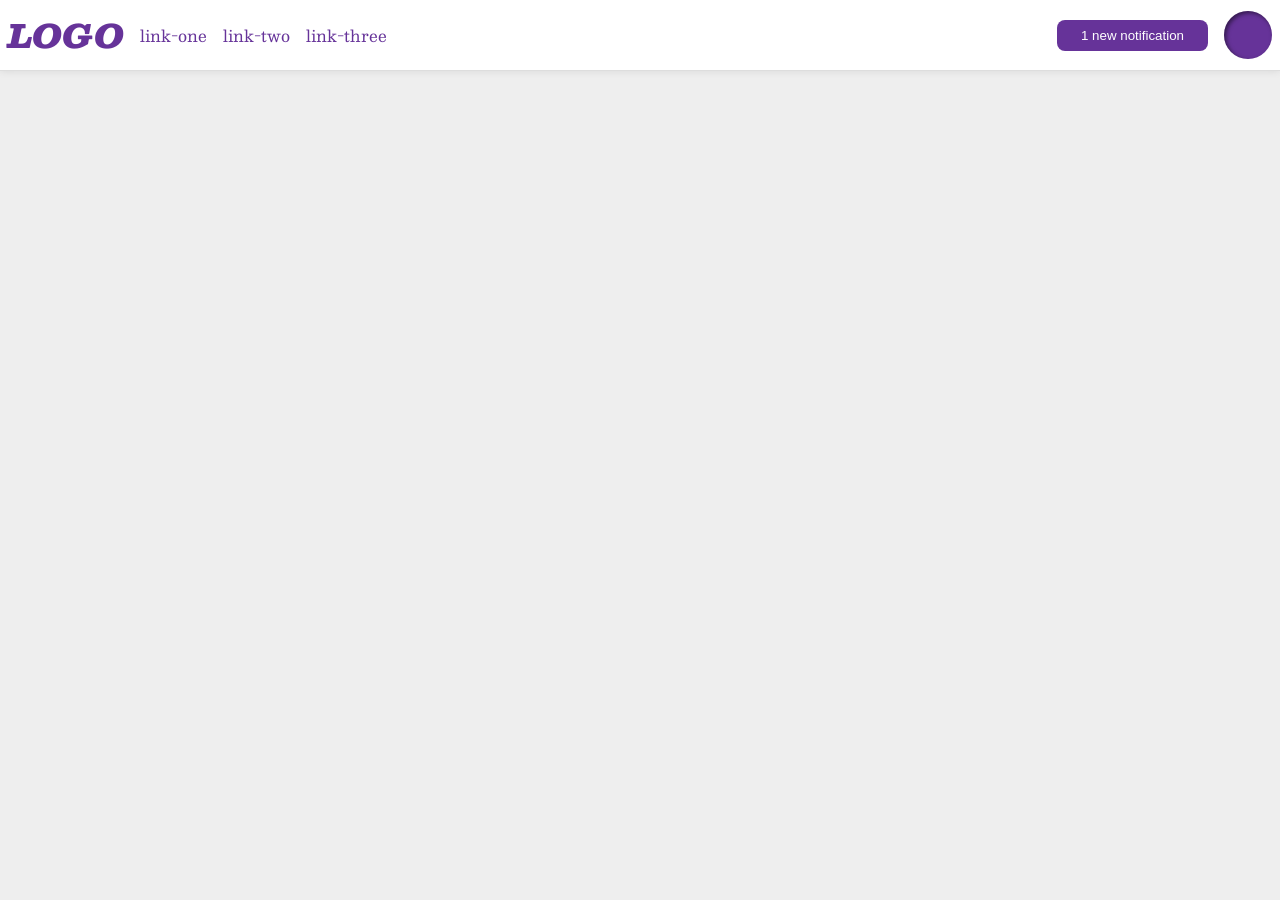
<file: foundations/flex/03-flex-header-2/index.html>
<!DOCTYPE html>
<html lang="en">
  <head>
    <meta charset="UTF-8">
    <meta http-equiv="X-UA-Compatible" content="IE=edge">
    <meta name="viewport" content="width=device-width, initial-scale=1.0">
    <title>Flex Header 2</title>
    <link rel="stylesheet" href="style.css">
  </head>
  <body>
    <div class="header">
      <div class="left">
        <div class="logo">
          LOGO
        </div>
        <ul class="links">
          <li><a href="https://google.com">link-one</a></li>
          <li><a href="https://google.com">link-two</a></li>
          <li><a href="https://google.com">link-three</a></li>
        </ul>
      </div>
      <div class="right">
        <button class="notifications">
          1 new notification
        </button>
        <div class="profile-image"></div>
      </div>  
    </div>
  </body>
</html>
</file>
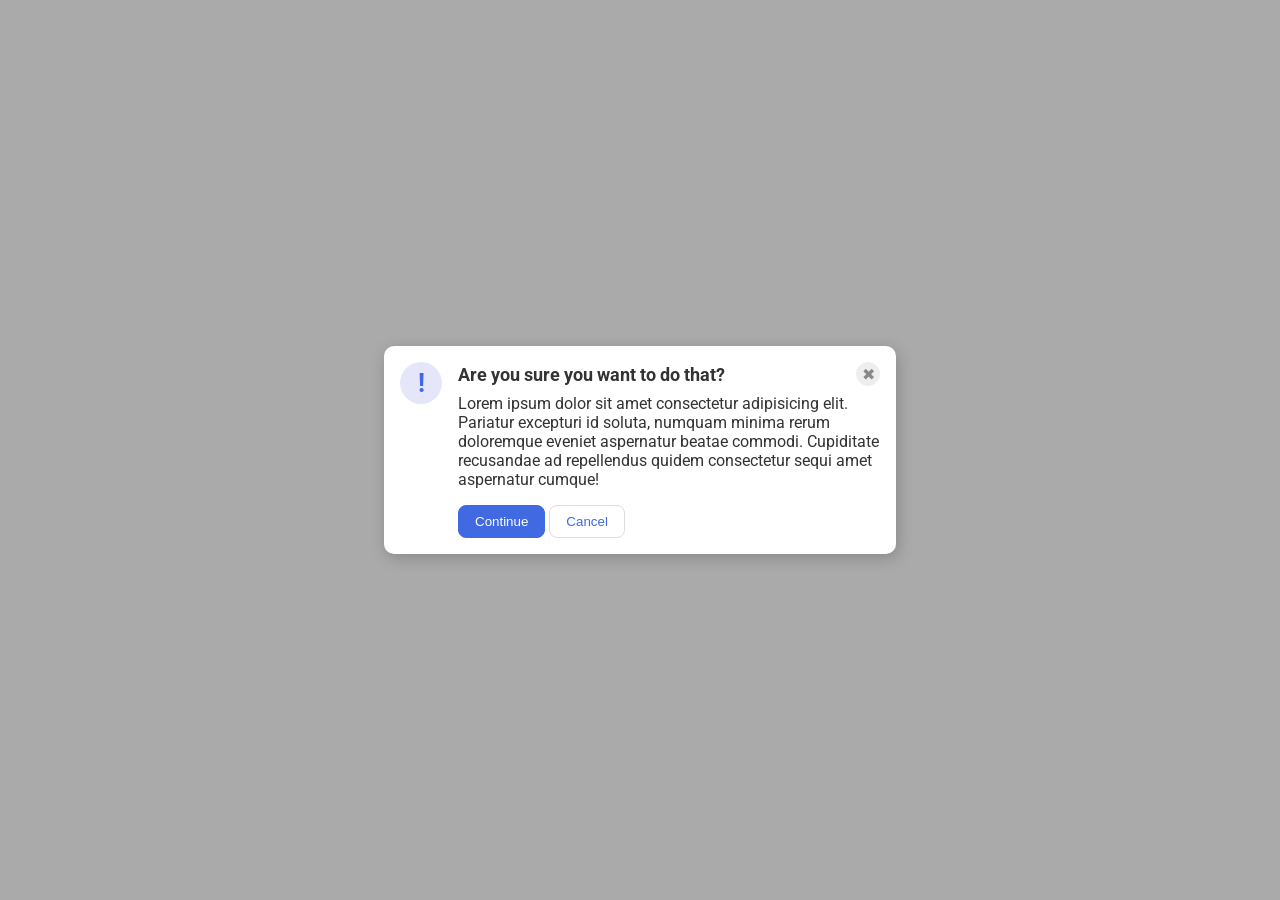
<file: foundations/flex/05-flex-modal/index.html>
<!DOCTYPE html>
<html lang="en">
  <head>
    <meta charset="UTF-8">
    <meta http-equiv="X-UA-Compatible" content="IE=edge">
    <meta name="viewport" content="width=device-width, initial-scale=1.0">
    <link rel="stylesheet" href="style.css">
    <title>Modal</title>
  </head>
  <body>
    <div class="modal">
      <div class="icon">!</div>

      <div class="container">
        <div class="header">Are you sure you want to do that?
          <button class="close-button">✖</button>
        </div>
        <div class="text">Lorem ipsum dolor sit amet consectetur adipisicing elit. Pariatur excepturi id soluta, numquam minima rerum doloremque eveniet aspernatur beatae commodi. Cupiditate recusandae ad repellendus quidem consectetur sequi amet aspernatur cumque!</div>
        <button class="continue">Continue</button>
        <button class="cancel">Cancel</button>
      </div>
    </div>
  </body>
</html>

<!--Depending on how you approach this one, you might need to revisit the `flex-shrink` property to keep a flex item from getting smashed. In addition, pay attention to the structure of the html, specifically look into adding an additional container surrounding the header, button, main text, cancel, and continue divs; and look into moving the header div to encompass the button as well.-->
</file>
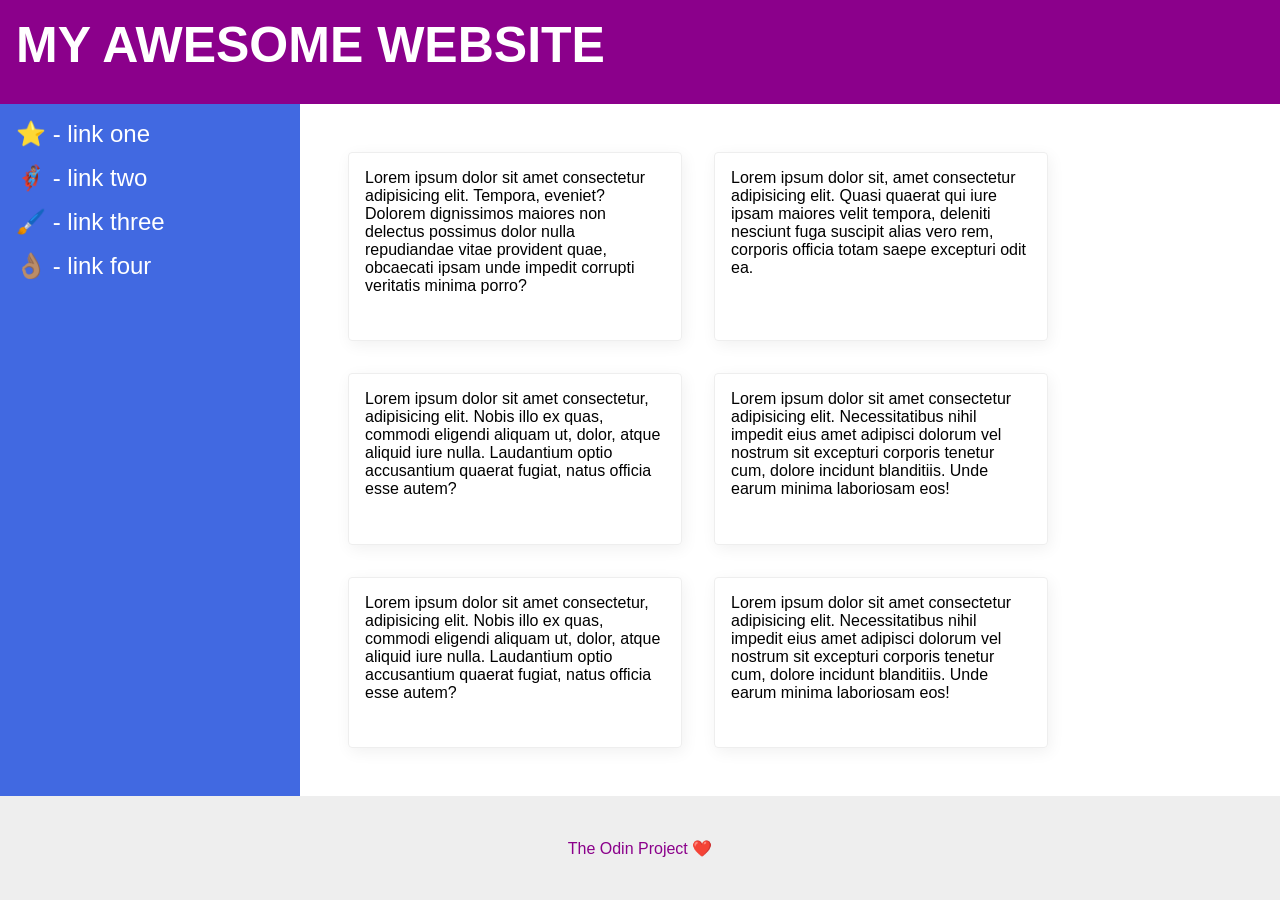
<file: foundations/flex/07-flex-layout-2/index.html>
<!DOCTYPE html>
<html lang="en">
  <head>
    <meta charset="UTF-8">
    <meta http-equiv="X-UA-Compatible" content="IE=edge">
    <meta name="viewport" content="width=device-width, initial-scale=1.0">
    <title>The Holy Grail</title>
    <link rel="stylesheet" href="style.css">
  </head>
  <body>
    <div class="header">
      MY AWESOME WEBSITE
    </div>
    <div class="body">
      <div class="sidebar">
        <ul>
          <li><a href="#">⭐ - link one</a></li>
          <li><a href="#">🦸🏽‍♂️ - link two</a></li>
          <li><a href="#">🖌️ - link three</a></li>
          <li><a href="#">👌🏽 - link four</a></li>
        </ul>
      </div>
      <div class="content">
        <div class="card">Lorem ipsum dolor sit amet consectetur adipisicing elit. Tempora, eveniet? Dolorem dignissimos maiores non delectus possimus dolor nulla repudiandae vitae provident quae, obcaecati ipsam unde impedit corrupti veritatis minima porro?</div>
        <div class="card">Lorem ipsum dolor sit, amet consectetur adipisicing elit. Quasi quaerat qui iure ipsam maiores velit tempora, deleniti nesciunt fuga suscipit alias vero rem, corporis officia totam saepe excepturi odit ea.</div>
        <div class="card">Lorem ipsum dolor sit amet consectetur, adipisicing elit. Nobis illo ex quas, commodi eligendi aliquam ut, dolor, atque aliquid iure nulla. Laudantium optio accusantium quaerat fugiat, natus officia esse autem?</div>
        <div class="card">Lorem ipsum dolor sit amet consectetur adipisicing elit. Necessitatibus nihil impedit eius amet adipisci dolorum vel nostrum sit excepturi corporis tenetur cum, dolore incidunt blanditiis. Unde earum minima laboriosam eos!</div>
        <div class="card">Lorem ipsum dolor sit amet consectetur, adipisicing elit. Nobis illo ex quas, commodi eligendi aliquam ut, dolor, atque aliquid iure nulla. Laudantium optio accusantium quaerat fugiat, natus officia esse autem?</div>
        <div class="card">Lorem ipsum dolor sit amet consectetur adipisicing elit. Necessitatibus nihil impedit eius amet adipisci dolorum vel nostrum sit excepturi corporis tenetur cum, dolore incidunt blanditiis. Unde earum minima laboriosam eos!</div>
    </div>

    </div>
  


    
    <div class="footer">
      The Odin Project ❤️
    </div>
  </body>
</html>
</file>
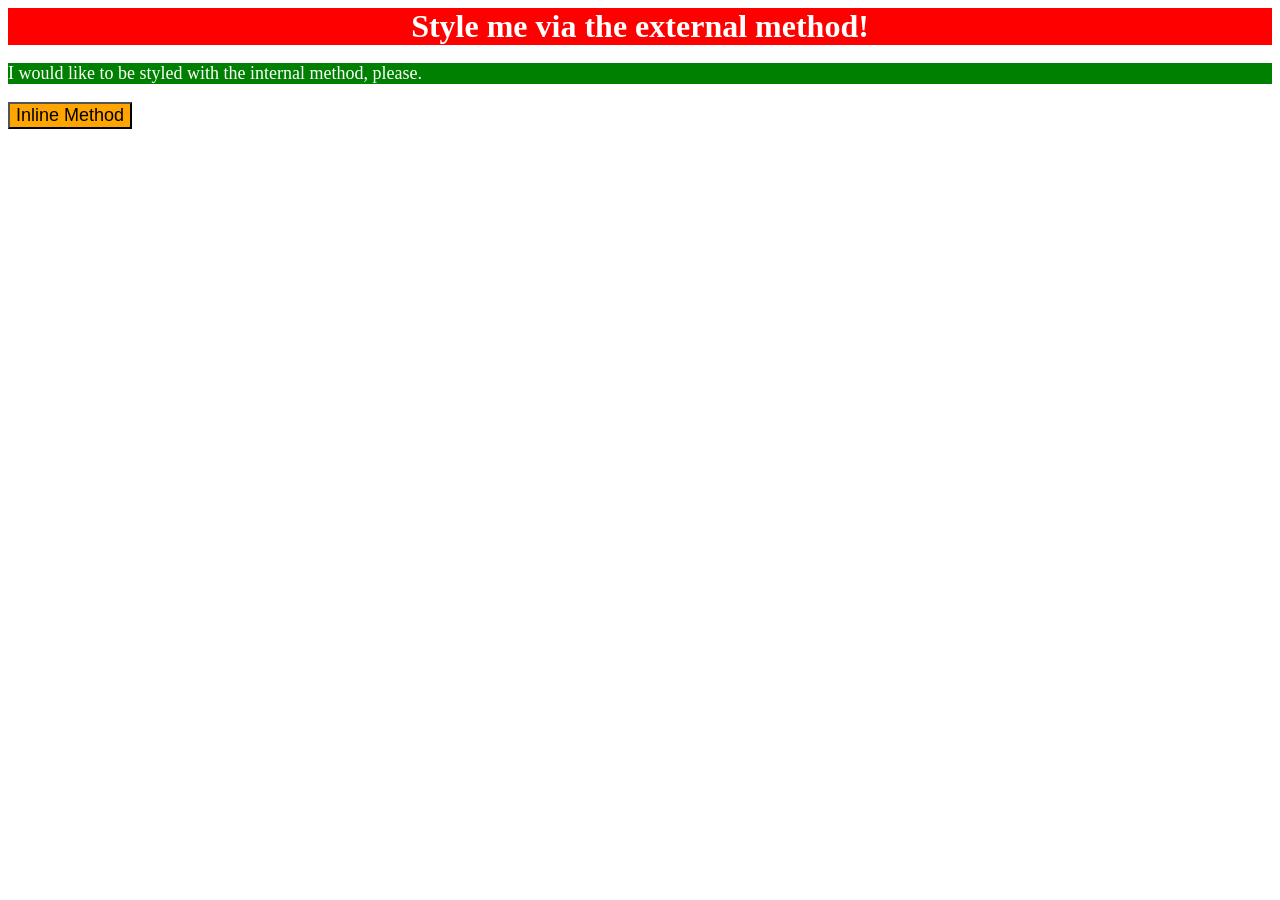
<file: foundations/intro-to-css/01-css-methods/index.html>
<!DOCTYPE html>
<html lang="en">
  <head>
    <meta charset="UTF-8">
    <meta http-equiv="X-UA-Compatible" content="IE=edge">
    <meta name="viewport" content="width=device-width, initial-scale=1.0">
    <title>Methods for Adding CSS</title>
    <link rel="stylesheet" href="style.css">
    <style>
  
      p {
        color: white;
        background-color: green;
        font-size: 18px;

      }

    </style>
  </head>
  <body>
    <div>Style me via the external method!</div>
    <p>I would like to be styled with the internal method, please.</p>
    <button style="background-color: orange; font-size: 18px;">Inline Method</button>
  </body>
</html>
</file>
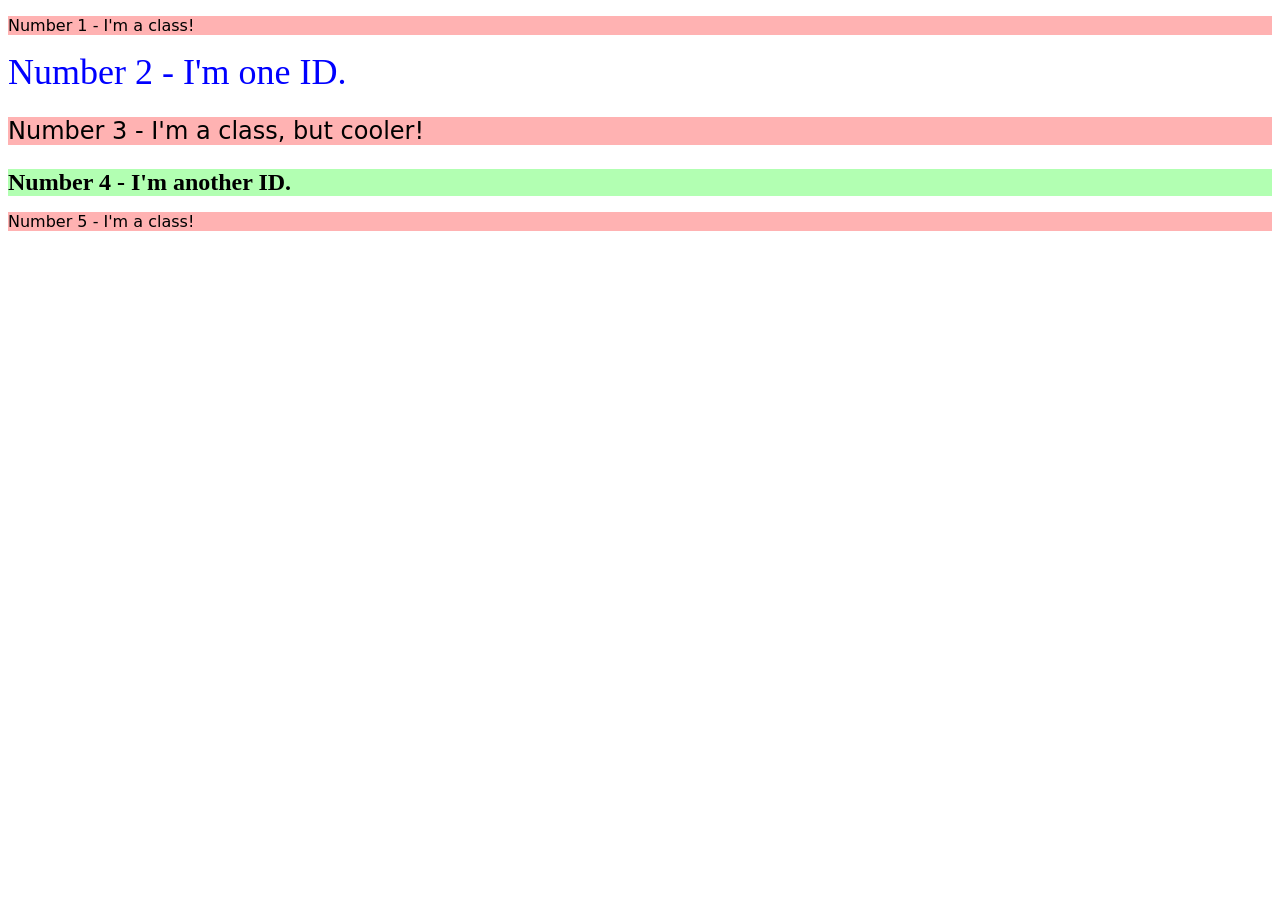
<file: foundations/intro-to-css/02-class-id-selectors/index.html>
<!DOCTYPE html>
<html lang="en">
  <head>
    <meta charset="UTF-8">
    <meta http-equiv="X-UA-Compatible" content="IE=edge">
    <meta name="viewport" content="width=device-width, initial-scale=1.0">
    <title>Class and ID Selectors</title>
    <link rel="stylesheet" href="style.css">
  </head>
  <body>
    <p class="normal-text">Number 1 - I'm a class!</p>
    <div id="second-text">Number 2 - I'm one ID.</div>
    <p class="normal-text bigletter">Number 3 - I'm a class, but cooler!</p>
    <div class="green">Number 4 - I'm another ID.</div>
    <p class="normal-text">Number 5 - I'm a class!</p>
  </body>
</html>
</file>
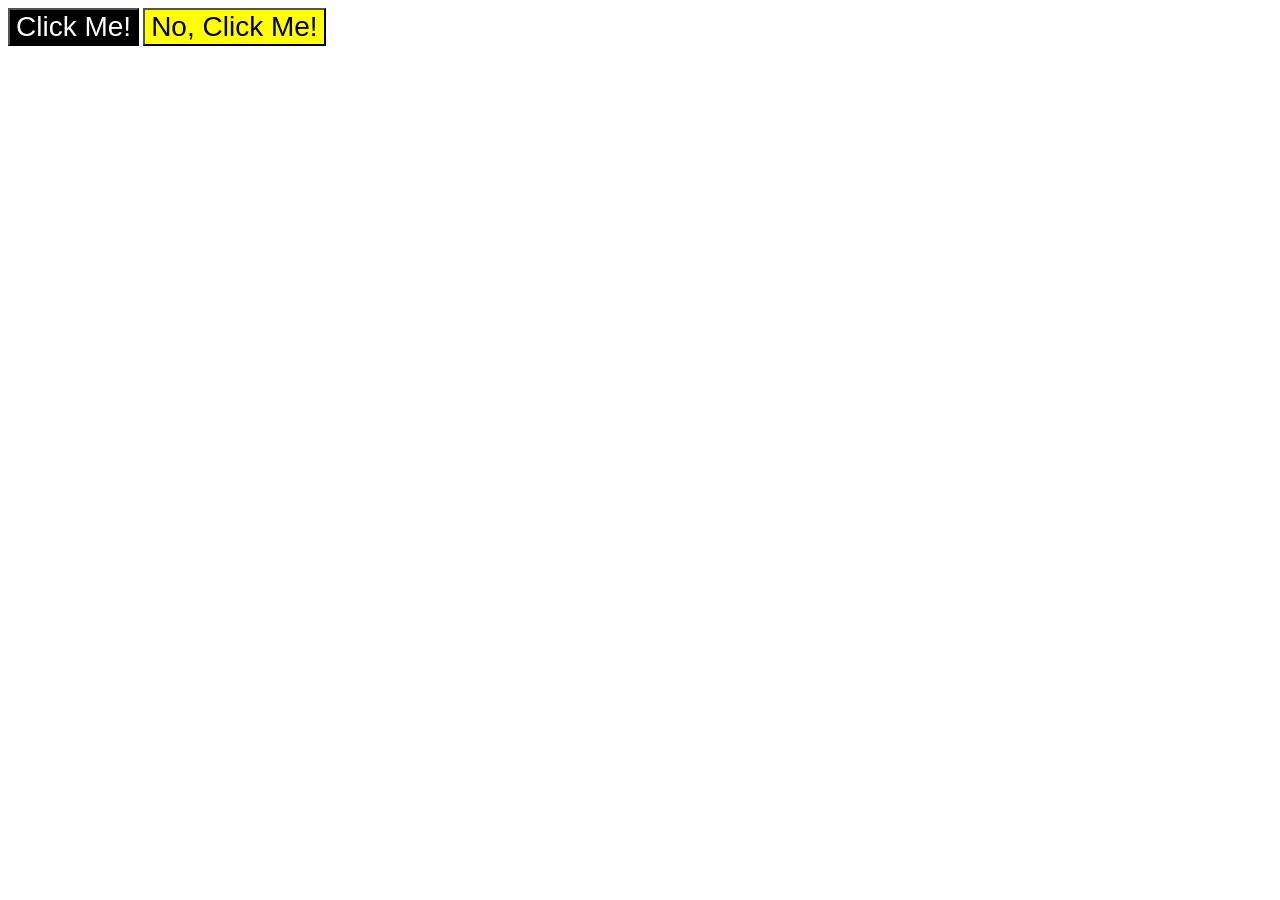
<file: foundations/intro-to-css/03-grouping-selectors/index.html>
<!DOCTYPE html>
<html lang="en">
  <head>
    <meta charset="UTF-8">
    <meta http-equiv="X-UA-Compatible" content="IE=edge">
    <meta name="viewport" content="width=device-width, initial-scale=1.0">
    <title>Grouping Selectors</title>
    <link rel="stylesheet" href="style.css">
  </head>
  <body>
    <button class="click">Click Me!</button>
    <button class="noclick">No, Click Me!</button>
  </body>
</html>
</file>
<file: foundations/flex/03-flex-header-2/style.css>
/* this is some magical font-importing.  
you'll learn about it later. */
@import url('https://fonts.googleapis.com/css2?family=Besley:ital,wght@0,400;1,900&display=swap');

body {
  margin: 0;
  background: #eee;
  font-family: Besley, serif;
}

.header {
  background: white;
  border-bottom: 1px solid #ddd;
  box-shadow: 0 0 8px rgba(0,0,0,.1);
  display: flex;
  justify-content: space-between;
  padding: 8px;
}

.profile-image {
  background: rebeccapurple;
  box-shadow: inset 2px 2px 4px rgba(0,0,0,.5);
  border-radius: 50%;
  width: 48px;
  height: 48px;
}

.logo {
  color: rebeccapurple;
  font-size: 32px;
  font-weight: 900;
  font-style: italic;
}

button {
  border: none;
  border-radius: 8px;
  background: rebeccapurple;
  color: white;
  padding: 8px 24px;
}

a {
  /* this removes the line under our links */
  text-decoration: none;
  color: rebeccapurple;
}

ul {
  list-style-type: none;
  display: flex;
  margin: 0;
  padding: 0;
  gap: 16px;

}

.left, .right {
  display: flex;
  align-items: center;
  gap: 16px;
  
}
</file>
<file: foundations/flex/05-flex-modal/style.css>
@import url('https://fonts.googleapis.com/css2?family=Roboto:wght@400;700&display=swap');

html, body {
  height: 100%;
}

body {
  font-family: Roboto, sans-serif;
  margin: 0;
  background: #aaa;
  color: #333;
  /* I'll give you this one for free lol */
  display: flex;
  align-items: center;
  justify-content: center;
}

.modal {
  background: white;
  width: 480px;
  border-radius: 10px;
  box-shadow: 2px 4px 16px rgba(0,0,0,.2);
  display: flex;
  gap: 16px;
  padding: 16px;
}

.icon {
  color: royalblue;
  font-size: 26px;
  font-weight: 700;
  background: lavender;
  width: 42px;
  height: 42px;
  border-radius: 50%;
  display: flex;
  align-items: center;
  justify-content: center;
  flex-shrink: 0;
}

.close-button {
  background: #eee;
  border-radius: 50%;
  color: #888;
  font-weight: 400;
  font-size: 16px;
  height: 24px;
  width: 24px;
  display: flex;
  align-items: center;
  justify-content: center;
  border: 1px solid #eee;
  padding: 0;
}

button {
  cursor: pointer;
  padding: 8px 16px;
  border-radius: 8px;
}

button.continue {
  background: royalblue;
  border: 1px solid royalblue;
  color: white;
}

button.cancel {
  background: white;
  border: 1px solid #ddd;
  color: royalblue;
}

.header {
  display: flex;
  align-items: center;
  justify-content: space-between;
  font-size: 18px ;
  font-weight: 700;
  margin-bottom: 8px;
}




.text {
  margin-bottom: 16px;
}
</file>
<file: foundations/flex/07-flex-layout-2/style.css>
body {
  font-family: -apple-system, BlinkMacSystemFont, 'Segoe UI', Roboto, Oxygen, Ubuntu, Cantarell, 'Open Sans', 'Helvetica Neue', sans-serif;
  margin: 0;
  min-height: 100vh;
  display: flex;
  flex-direction: column;
}


.header {
  height: 72px;
  background: darkmagenta;
  color: white;
  font-weight: 800;
  font-size: 50px;
  display: flex;
  padding: 0 16px;
  
}



.body {
  flex: 1; 
  display: flex; 
}


.header,
.footer {
  display: flex;
  justify-content: space-between;
  padding: 16px;
}

.content {
  display: flex;
  padding: 48px;
  flex-wrap: wrap;
  gap: 32px;

}

.sidebar {
  width: 300px;
  background: royalblue;
  box-sizing: border-box;
  flex-shrink: 0;
  padding: 16px;
}

.card {
  border: 1px solid #eee;
  box-shadow: 2px 4px 16px rgba(0,0,0,.06);
  border-radius: 4px;
  padding: 16px;
  width: 300px;
}

.footer {
  height: 72px;
  background: #eee;
  color: darkmagenta;
  display: flex;
align-items: center;
justify-content: center;
}

ul {
  list-style-type: none;
  margin: 0;
  padding: 0;
}

li {
  margin-bottom: 16px;
}

a {
  color: white;
  text-decoration: none;
  font-size: 24px;
}
</file>
<file: foundations/intro-to-css/01-css-methods/style.css>
div {
        color: white;
        background-color: red;
        font-size: 32px;
        text-align: center;
        font-weight: bold;
      }
</file>
<file: foundations/intro-to-css/02-class-id-selectors/style.css>
/* Add CSS Styling */
.normal-text {
    background-color: rgb(255, 0, 0, 0.3);
    font-family: "Verdana", DejaVu Sans, sans-serif;
}

#second-text {
    color: rgb(0, 0, 255);
    font-size: 36px;
    
}

.bigletter {
    font-size: 24px;
}
/* aqui ya teniamos el ajuste de font size a 24px */
.green {
    background-color: rgb(0, 255, 0, 0.3);
    font-size: 24px;
    font-weight: bold;
}
</file>
<file: foundations/intro-to-css/03-grouping-selectors/style.css>
/* Add CSS Styling */
.noclick,
.click {
    font-family: Helvetica, 'Times New Roman',sans-serif;
    font-size: 28px;
    
}

.noclick {
    background-color: rgb(255, 255, 0)
}

.click {
    background-color: black;
    color: white 
}
</file>
